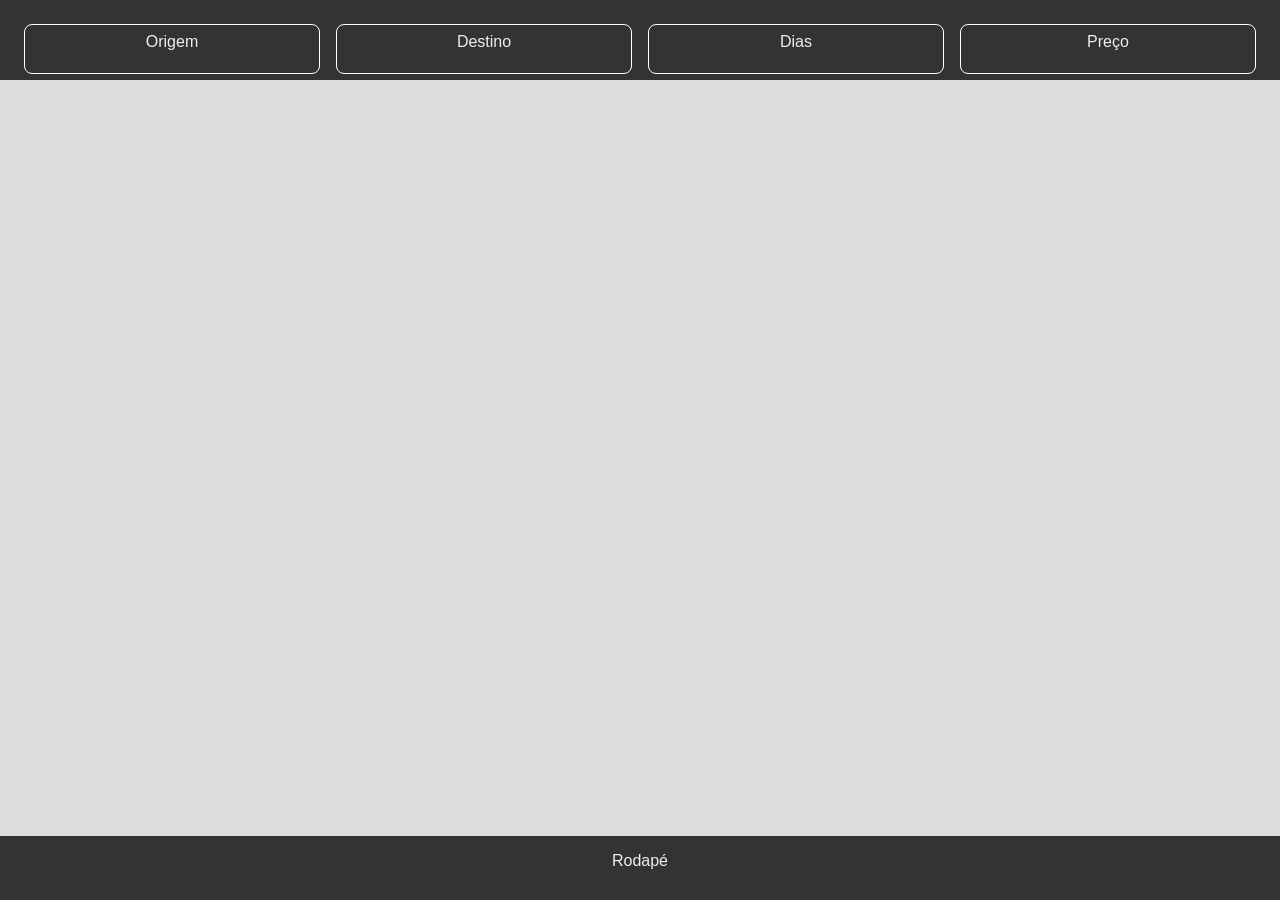
<file: agencia.html>
<!DOCTYPE html>
<html lang="pt-br">

<head>
    <meta charset="UTF-8">
    <meta name="viewport" content="width=device-width, initial-scale=1.0">
    <title>Layout com CSS Grid</title>
    <style>
        * {
            font-size: 16px;
            font-family: 'Segoe UI', Tahoma, Geneva, Verdana, sans-serif;
            margin: 0;
            padding: 0;
        }

        .container {
            display: grid;
            grid-template-areas:
                "header header header"
                "main main main"
                "footer footer footer";
            grid-template-columns: repeat(auto-fit, minmax(60px, 1fr));
            /* Define a largura das colunas */
            grid-template-rows: 5rem auto 4rem;
            /* Define a altura das linhas */
            height: 100vh;
        }

        .header {
            grid-area: header;
            background: #333;
            color: #eee;
            text-align: center;
            padding: 1rem;
        }


        .main {
            grid-area: main;
            background: #ddd;
            padding: 1rem;
        }

        .formulario {
            /*width: 3rem;*/
            height: 2rem;
            border: 0.1px solid white;
            border-radius: .5rem;
            padding: .5rem;
            margin: .5rem;
            
        }

        .footer {
            grid-area: footer;
            background: #333;
            color: #eee;
            text-align: center;
            padding: 1rem;
        }
    </style>
</head>

<body>
    <div class="container">
        <div class="header">
            <div class="container">
            <div class="formulario">Origem</div>
            <div class="formulario">Destino</div>
            <div class="formulario">Dias</div>
            <div class="formulario">Preço</div>
        </div>  
        </div>
        
    <div class="main">
        
    </div>

        <div class="footer">Rodapé</div>
    </div>
</body>

</html>
</file>
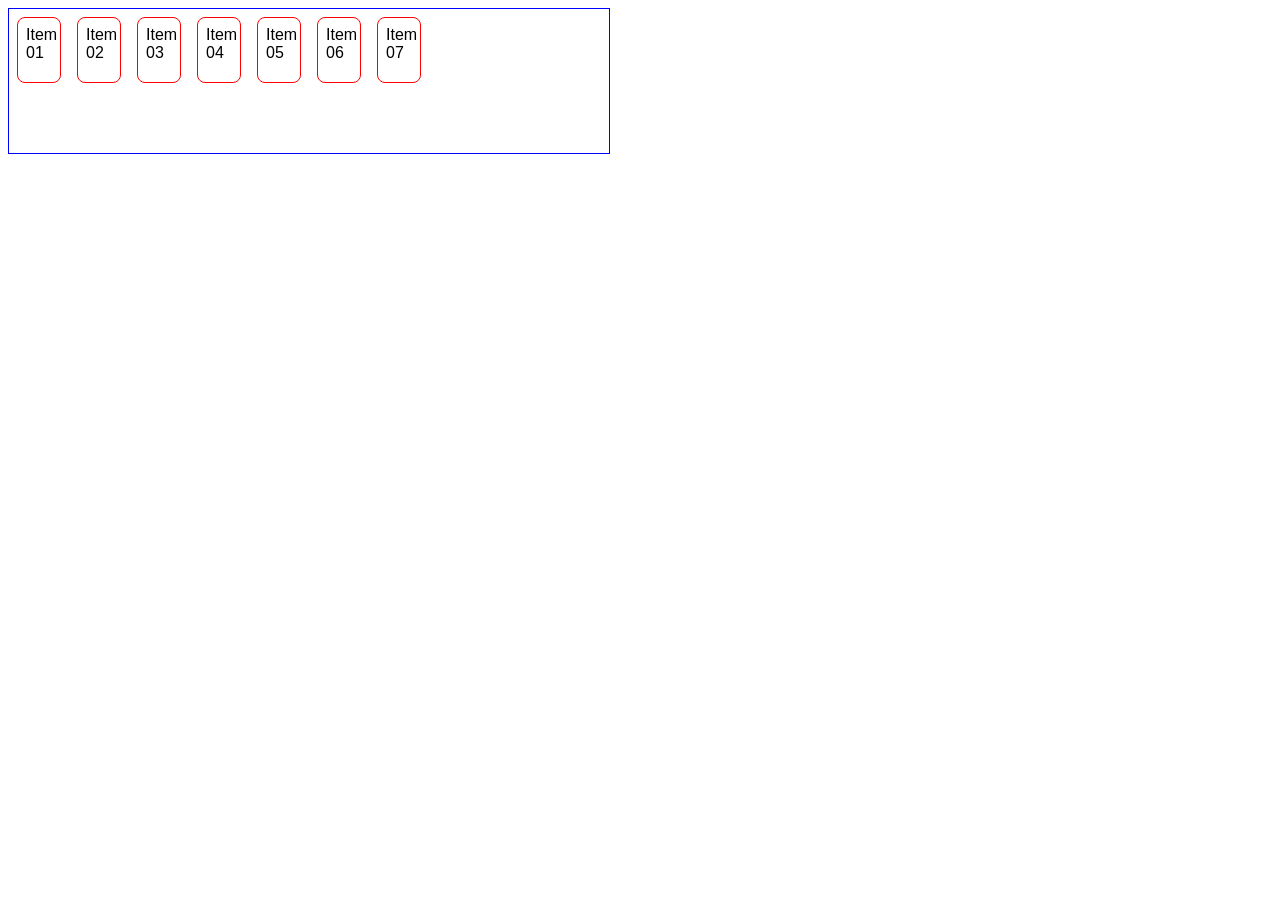
<file: exemplos.html>
<!DOCTYPE html>
<html lang="en">

<head>
    <meta charset="UTF-8">
    <meta name="viewport" content="width=device-width, initial-scale=1.0">
    <title>CSS Grid</title>
    <style>
        * {
            font-size: 16px;
            font-family: 'Segoe UI', Tahoma, Geneva, Verdana, sans-serif;
        }

        .container {
            display: grid;
            /*Trocar auto-fill e auto-fit para observar a diferença:*/
            grid-template-columns: repeat(auto-fill, minmax(60px, 1fr));
            width: 600px;
            /* Define um tamanho fixo para o teste */
            grid-template-rows: 5rem auto 4rem;
            border: .1rem solid blue;
        }

        .item {
            /* width: 3rem; */
            height: 3rem;
            border: .1rem solid red;
            border-radius: .5rem;
            padding: .5rem;
            margin: .5rem;
        }
    </style>
</head>

<body>
    <div class="container">
        <div class="item">Item 01</div>
        <div class="item">Item 02</div>
        <div class="item">Item 03</div>
        <div class="item">Item 04</div>
        <div class="item">Item 05</div>
        <div class="item">Item 06</div>
        <div class="item">Item 07</div>
    </div>

</body>

</html>
</file>
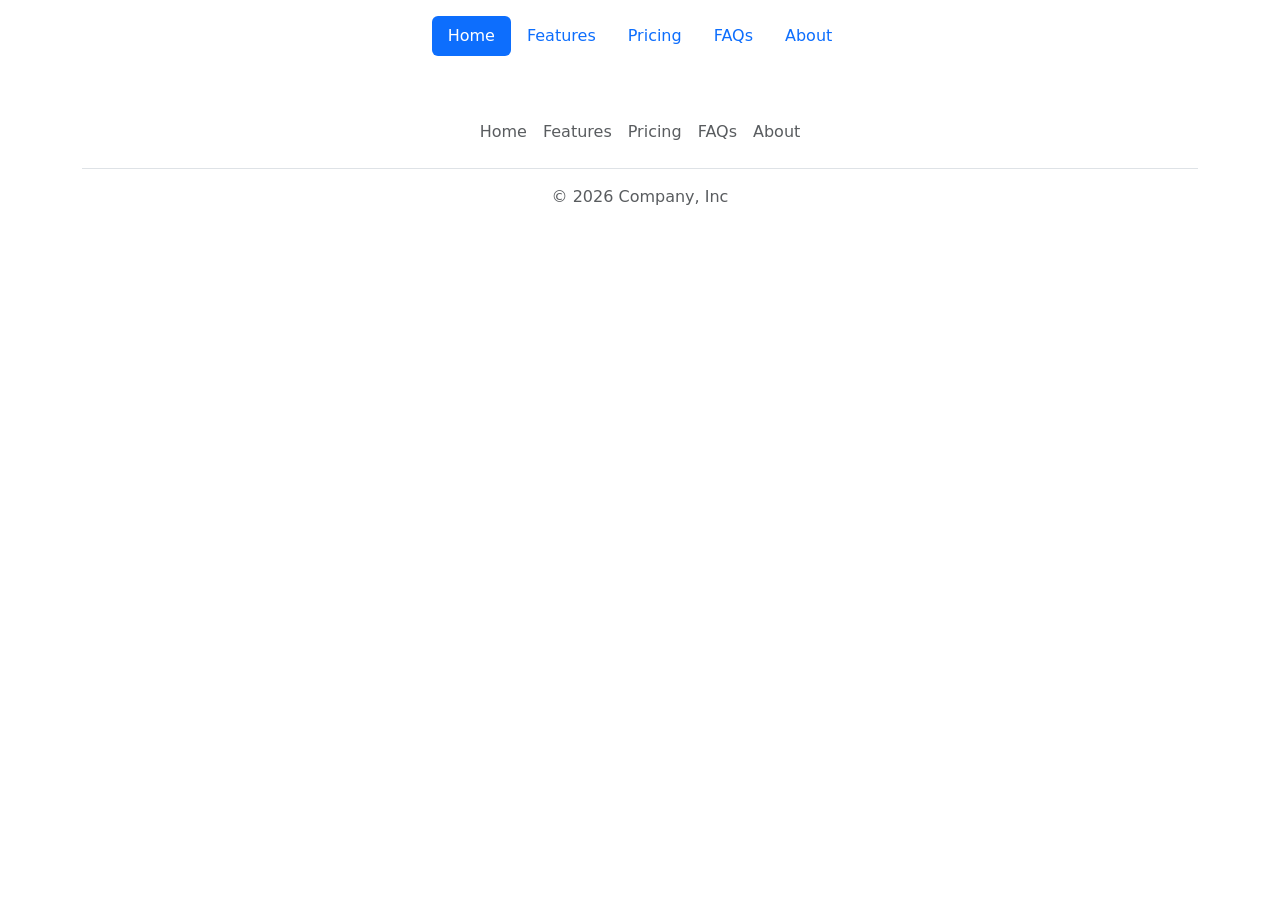
<file: modeloDeNegocio.html>
<!doctype html>
<html lang="pt-br">

<head>
    <meta charset="utf-8">
    <meta name="viewport" content="width=device-width, initial-scale=1">
    <title>Modelo de negócio</title>
    <link href="https://cdn.jsdelivr.net/npm/bootstrap@5.3.8/dist/css/bootstrap.min.css" rel="stylesheet"
        integrity="sha384-sRIl4kxILFvY47J16cr9ZwB07vP4J8+LH7qKQnuqkuIAvNWLzeN8tE5YBujZqJLB" crossorigin="anonymous">
</head>

<body>
    <div class="container">
        <header class="d-flex justify-content-center py-3">
          <ul class="nav nav-pills">
            <li class="nav-item">
              <a href="#" class="nav-link active" aria-current="page">Home</a>
            </li>
            <li class="nav-item"><a href="#" class="nav-link">Features</a></li>
            <li class="nav-item"><a href="#" class="nav-link">Pricing</a></li>
            <li class="nav-item"><a href="#" class="nav-link">FAQs</a></li>
            <li class="nav-item"><a href="#" class="nav-link">About</a></li>
          </ul>
        </header>
      </div>
    <script src="https://cdn.jsdelivr.net/npm/bootstrap@5.3.8/dist/js/bootstrap.bundle.min.js" integrity="sha384-FKyoEForCGlyvwx9Hj09JcYn3nv7wiPVlz7YYwJrWVcXK/BmnVDxM+D2scQbITxI" crossorigin="anonymous"></script>
    <div class="container">
      <footer class="py-3 my-4">
        <ul class="nav justify-content-center border-bottom pb-3 mb-3">
          <li class="nav-item">
            <a href="#" class="nav-link px-2 text-body-secondary">Home</a>
          </li>
          <li class="nav-item">
            <a href="#" class="nav-link px-2 text-body-secondary">Features</a>
          </li>
          <li class="nav-item">
            <a href="#" class="nav-link px-2 text-body-secondary">Pricing</a>
          </li>
          <li class="nav-item">
            <a href="#" class="nav-link px-2 text-body-secondary">FAQs</a>
          </li>
          <li class="nav-item">
            <a href="#" class="nav-link px-2 text-body-secondary">About</a>
          </li>
        </ul>
        <p class="text-center text-body-secondary">&copy; 2026 Company, Inc</p>
      </footer>
    </div>
</body>

</html>
</file>
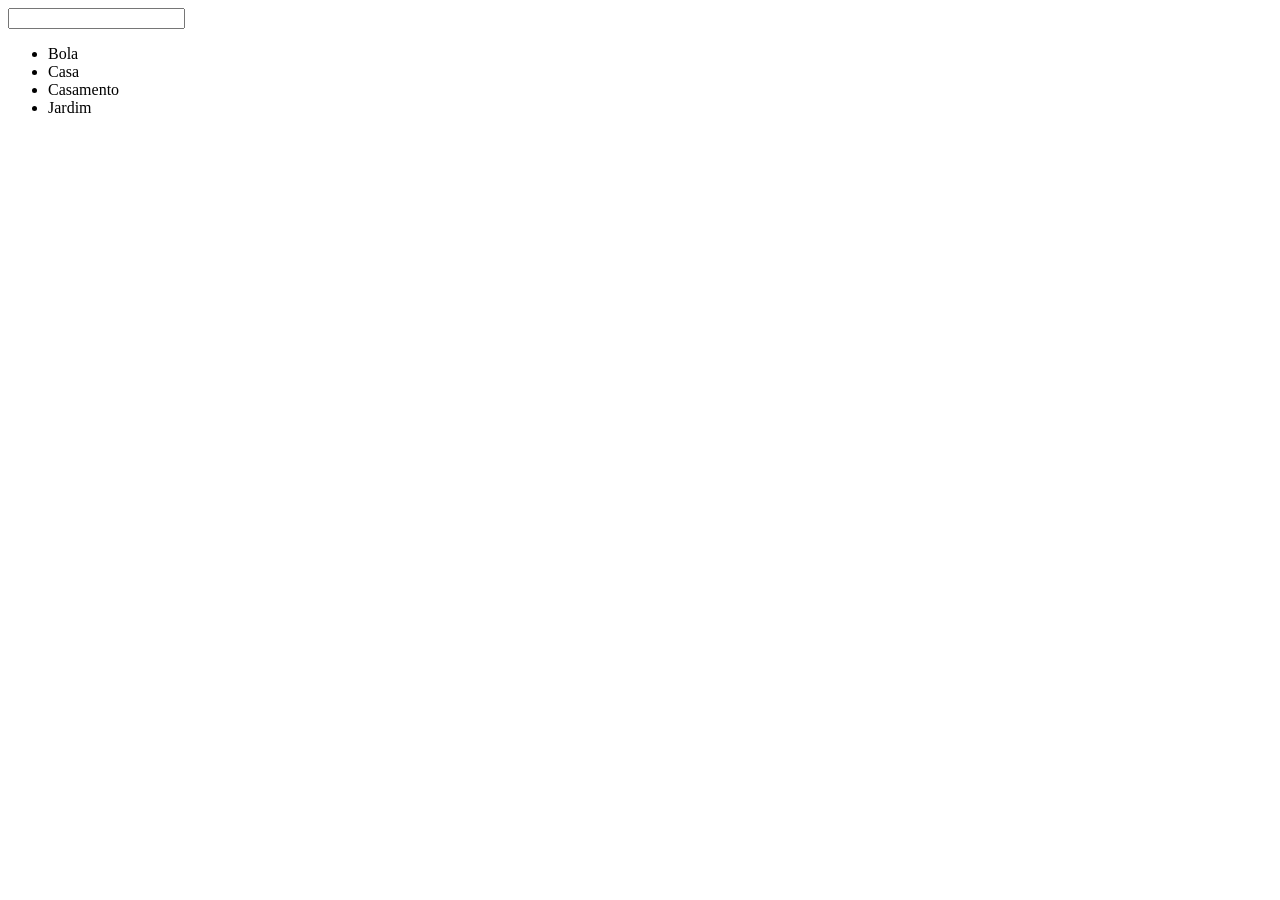
<file: teste.html>
<!DOCTYPE html>
<html lang="pt-br">
<head>
    <meta charset="UTF-8">
    <meta name="viewport" content="width=device-width, initial-scale=1.0">
    <title>Document</title>
</head>
<body>
    <input type="text" id="entrada"/>

    <ul>
        <li class="item">Bola</li>
        <li class="item">Casa</li> 
        <li class="item">Casamento</li>
        <li class="item">Jardim</li>        
    </ul>

    <script>
        var entrada = document.getElementById("entrada");

        entrada.onkeyup = funtion () {
            var termo = entrada.value.toLowerCase().trim();
            var itens = document.getElementsByTagName("li");

            for (var i = 0; i < itens.length; i++) {
                var item = items[i].innerHTML;

                if (item.toLowerCase().includes(termo))
                    itens[i].style.display = "list-item";
                else
                    itens[i].style.display = "none";
            }
        };
    </script>
</body>
</html>
</file>
